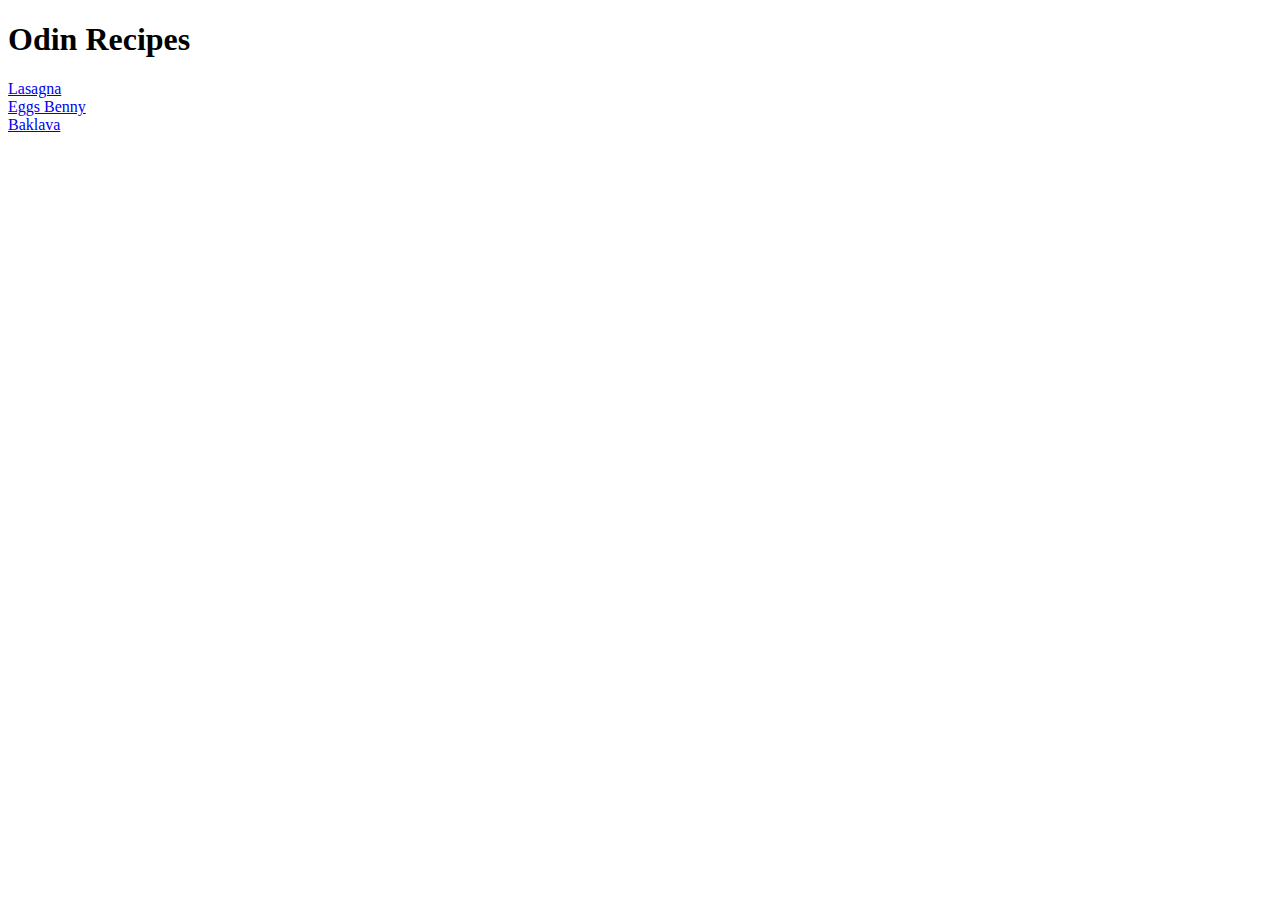
<file: index.html>
<!DOCTYPE html>
<html lang="en">
<head>
    <meta charset="UTF-8">
    <meta http-equiv="X-UA-Compatible" content="IE=edge">
    <title>Odin Recipes</title>
</head>
<body>
    <h1>Odin Recipes</h1>
    <a href="recipes/lasagna.html">Lasagna</a>
    <br>
    <a href="recipes/eggsBenny.html">Eggs Benny</a>
    <br>
    <a href="recipes/baklava.html">Baklava</a>
</body>
</html>
</file>
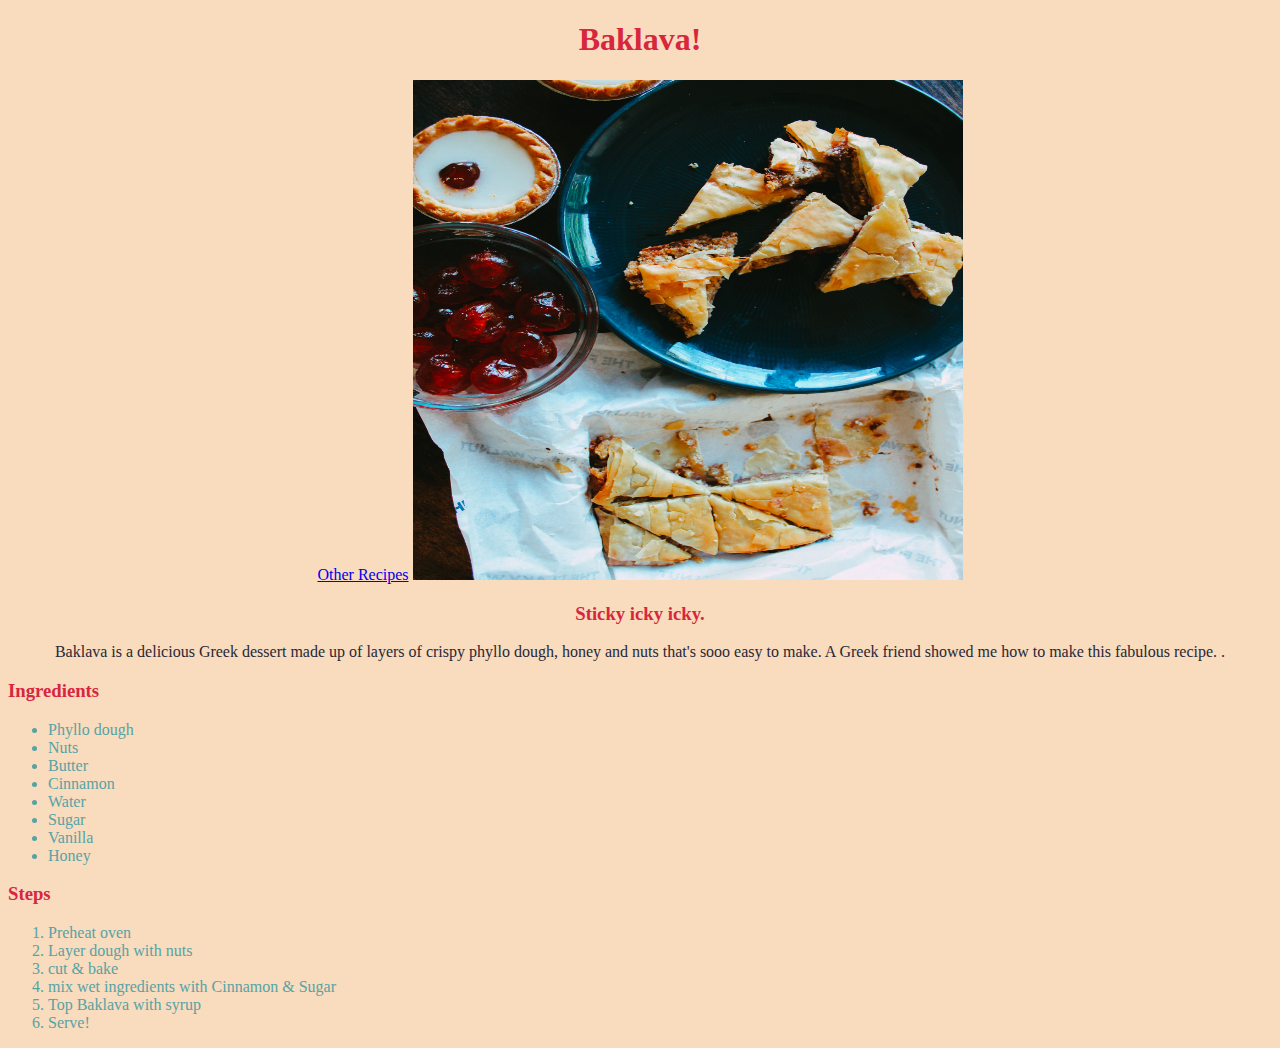
<file: recipes/baklava.html>
<!DOCTYPE html>
<html lang="en">
<head>
    <link rel="stylesheet" href="styles.css">
    <meta charset="UTF-8">
    <title>Document</title>
</head>
<body>
    <center>
        <h1>Baklava!</h1>
        <a href="../index.html">Other Recipes</a>
        <img src="../images/baklava.jpg" alt="Baklava" width="550" height="500">
        <h3>Sticky icky icky.</h3>
        <p>Baklava is a delicious Greek dessert made up of layers of crispy phyllo dough, 
            honey and nuts that's sooo easy to make. A Greek 
            friend showed me how to make this fabulous recipe. .</p>
    </center>
        <h3>Ingredients</h3>
        <ul>
            <li>Phyllo dough</li>
            <li>Nuts</li>
            <li>Butter</li>
            <li>Cinnamon</li>
            <li>Water</li>
            <li>Sugar</li>
            <li>Vanilla</li>
            <li>Honey</li>
        </ul>

        <h3>Steps</h3>
        <ol>
            <li>Preheat oven</li>
            <li>Layer dough with nuts</li>
            <li>cut & bake</li>
            <li>mix wet ingredients with Cinnamon & Sugar</li>
            <li>Top Baklava with syrup</li>
            <li>Serve!</li>
        </ol>

    
    
</body>
</html>
</file>
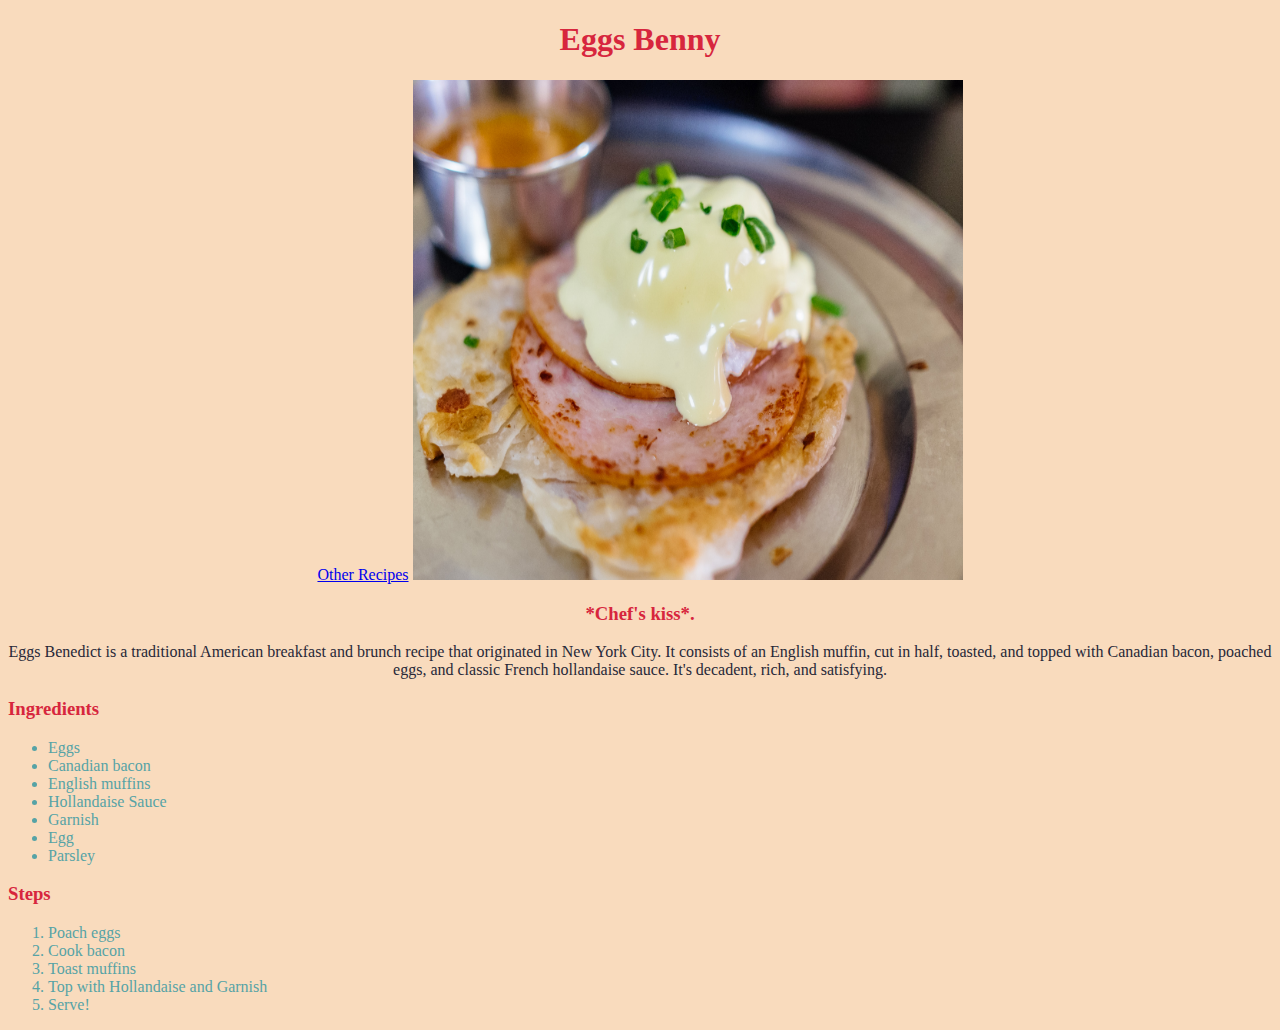
<file: recipes/eggsBenny.html>
<!DOCTYPE html>
<html lang="en">
<head>
    <link rel="stylesheet" href="styles.css">
    <meta charset="UTF-8">
    <title>Document</title>
</head>
<body>
    <center>
        <h1>Eggs Benny</h1>
        <a href="../index.html">Other Recipes</a>
        <img src="../images/eggsBenny.jpg" alt="Delicious Eggs Bennedict" width="550" height="500">
        <h3>*Chef's kiss*.</h3>
        <p>Eggs Benedict is a traditional American breakfast and brunch recipe that originated 
            in New York City. It consists of an English muffin, cut in half, 
            toasted, and topped with Canadian bacon, poached eggs, and 
            classic French hollandaise sauce. It's decadent, rich, and satisfying.</p>
    </center>
    <h3>Ingredients</h3>
    <ul>
        <li>Eggs</li>
        <li>Canadian bacon</li>
        <li>English muffins</li>
        <li>Hollandaise Sauce</li>
        <li>Garnish</li>
        <li>Egg</li>
        <li>Parsley</li>

    </ul>

    <h3>Steps</h3>
    <ol>
        <li>Poach eggs</li>
        <li>Cook bacon</li>
        <li>Toast muffins</li>
        <li>Top with Hollandaise and Garnish</li>
        <li>Serve!</li>
    </ol>

    
    
</body>
</html>
</file>
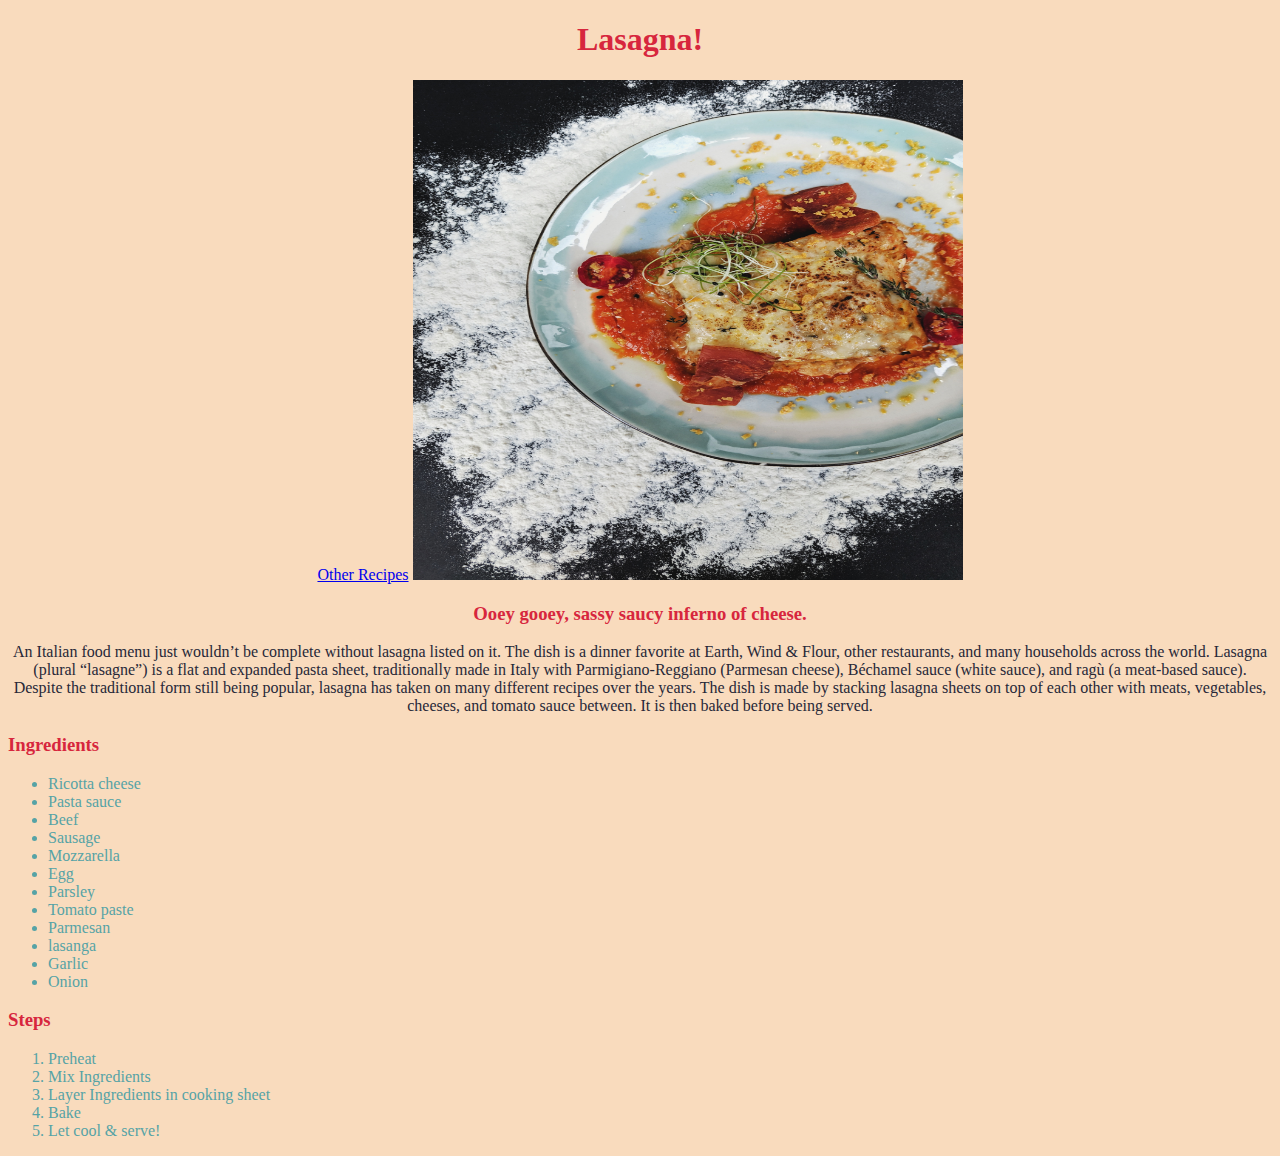
<file: recipes/lasagna.html>
<!DOCTYPE html>
<html lang="en">
<head>
    <link rel="stylesheet" href="styles.css">
    <meta charset="UTF-8">
    <title>Document</title>
</head>
<body>
    <center>
        <h1>Lasagna!</h1>
        <a href="../index.html">Other Recipes</a>
        <img src="../images/lasanga.jpg" alt="Delicious lasagna" width="550" height="500">
        <h3>Ooey gooey, sassy saucy inferno of cheese.</h3>
        <p>An Italian food menu just wouldn’t be complete without lasagna listed on it. The dish is a dinner favorite at Earth, 
            Wind & Flour, other restaurants, and many households across the world.
            Lasagna (plural “lasagne”) is a flat and expanded pasta sheet,
            traditionally made in Italy with Parmigiano-Reggiano (Parmesan cheese),
            Béchamel sauce (white sauce), and ragù (a meat-based sauce).
            Despite the traditional form still being popular,
            lasagna has taken on many different recipes over the years. 
            The dish is made by stacking lasagna sheets on top of each other with meats, vegetables, 
            cheeses, and tomato sauce between. It is then baked before being served.</p>
    </center>
        <h3>Ingredients</h3>
        <ul>
            <li>Ricotta cheese</li>
            <li>Pasta sauce</li>
            <li>Beef</li>
            <li>Sausage</li>
            <li>Mozzarella</li>
            <li>Egg</li>
            <li>Parsley</li>
            <li>Tomato paste</li>
            <li>Parmesan</li>
            <li>lasanga</li>
            <li>Garlic</li>
            <li>Onion</li>
        </ul>

        <h3>Steps</h3>
        <ol>
            <li>Preheat</li>
            <li>Mix Ingredients</li>
            <li>Layer Ingredients in cooking sheet</li>
            <li>Bake</li>
            <li>Let cool & serve!</li>
        </ol>

    
    
</body>
</html>
</file>
<file: recipes/styles.css>
/* styles.css */

body {
    background-color:#F9DBBD;
}

h1,
h3 {
    color: #D7263D;
}

p {
    color: #272838;
}

ul,
ol {
    color: #56A3A6;
}
</file>
